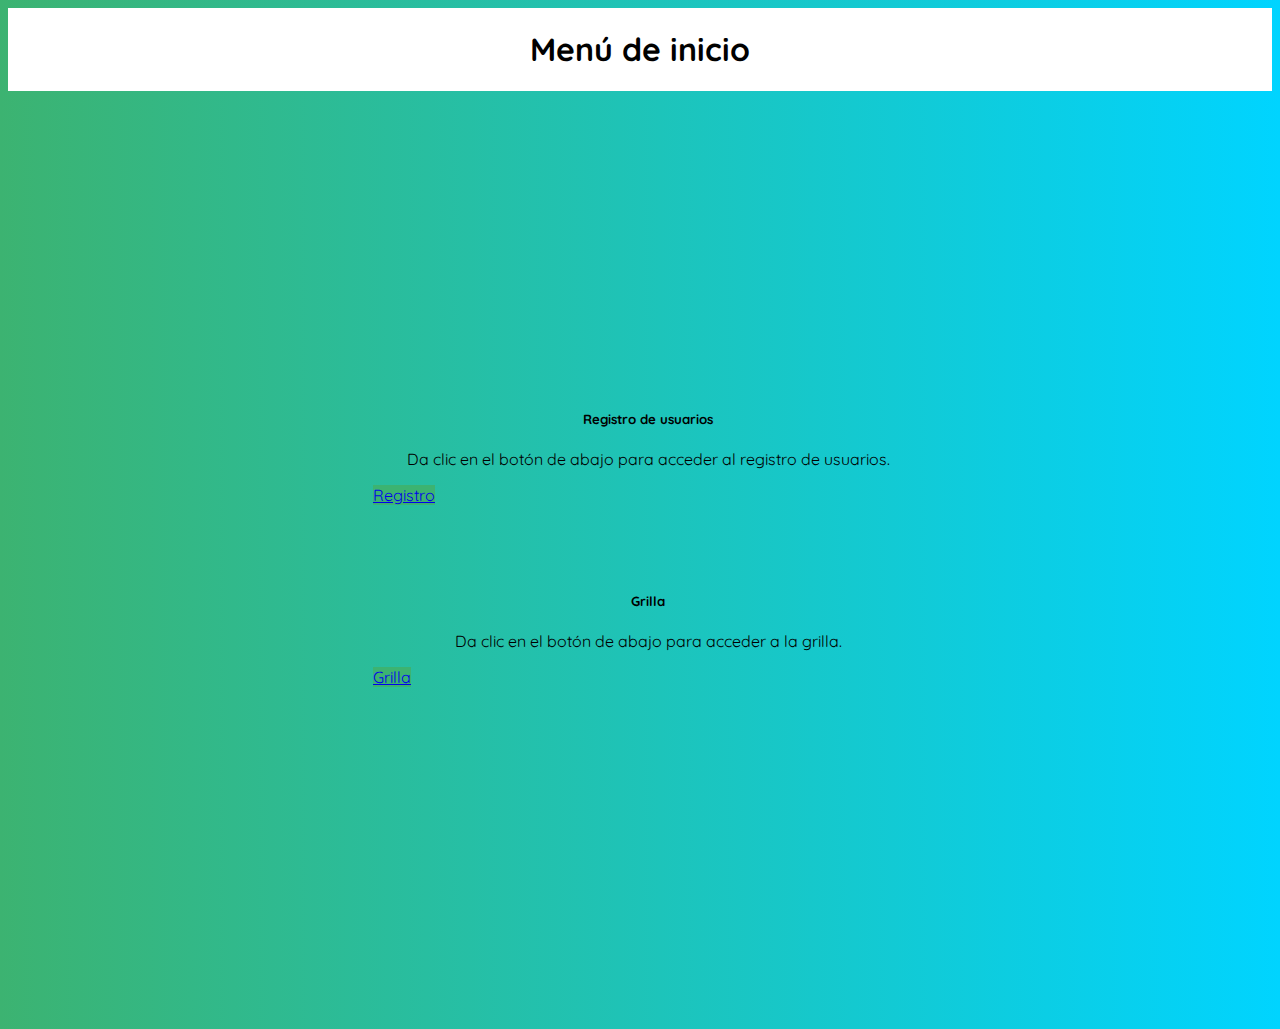
<file: index.html>
<!DOCTYPE html>
<html lang="en">
<head>
  <meta charset="UTF-8">
  <meta http-equiv="X-UA-Compatible" content="IE=edge">
  <meta name="viewport" content="width=device-width, initial-scale=1.0">
  <title>Menu</title>
  <link href="https://cdn.jsdelivr.net/npm/bootstrap@5.2.0/dist/css/bootstrap.min.css" rel="stylesheet" integrity="sha384-gH2yIJqKdNHPEq0n4Mqa/HGKIhSkIHeL5AyhkYV8i59U5AR6csBvApHHNl/vI1Bx" crossorigin="anonymous">
  <link rel="stylesheet" href="index.css">
</head>
<body>
  <div class="titulo">
    <h1>Menú de inicio</h1>
  </div>
  <div class="menu">
    <div class="row">
      <div class="col-sm-6">
        <div class="card">
          <div class="card-body">
            <h5 class="card-title">Registro de usuarios</h5>
            <p class="card-text">Da clic en el botón de abajo para acceder al registro de usuarios.</p>
            <a href="registro_usuario.html" class="btn btn-primary">Registro</a>
          </div>
        </div>
      </div>
      <div class="col-sm-6">
        <div class="card">
          <div class="card-body">
            <h5 class="card-title">Grilla</h5>
            <p class="card-text">Da clic en el botón de abajo para acceder a la grilla.</p>
            <a href="grilla.html" class="btn btn-primary">Grilla</a>
          </div>
        </div>
      </div>
    </div>
  </div>
</body>
</html>
</file>
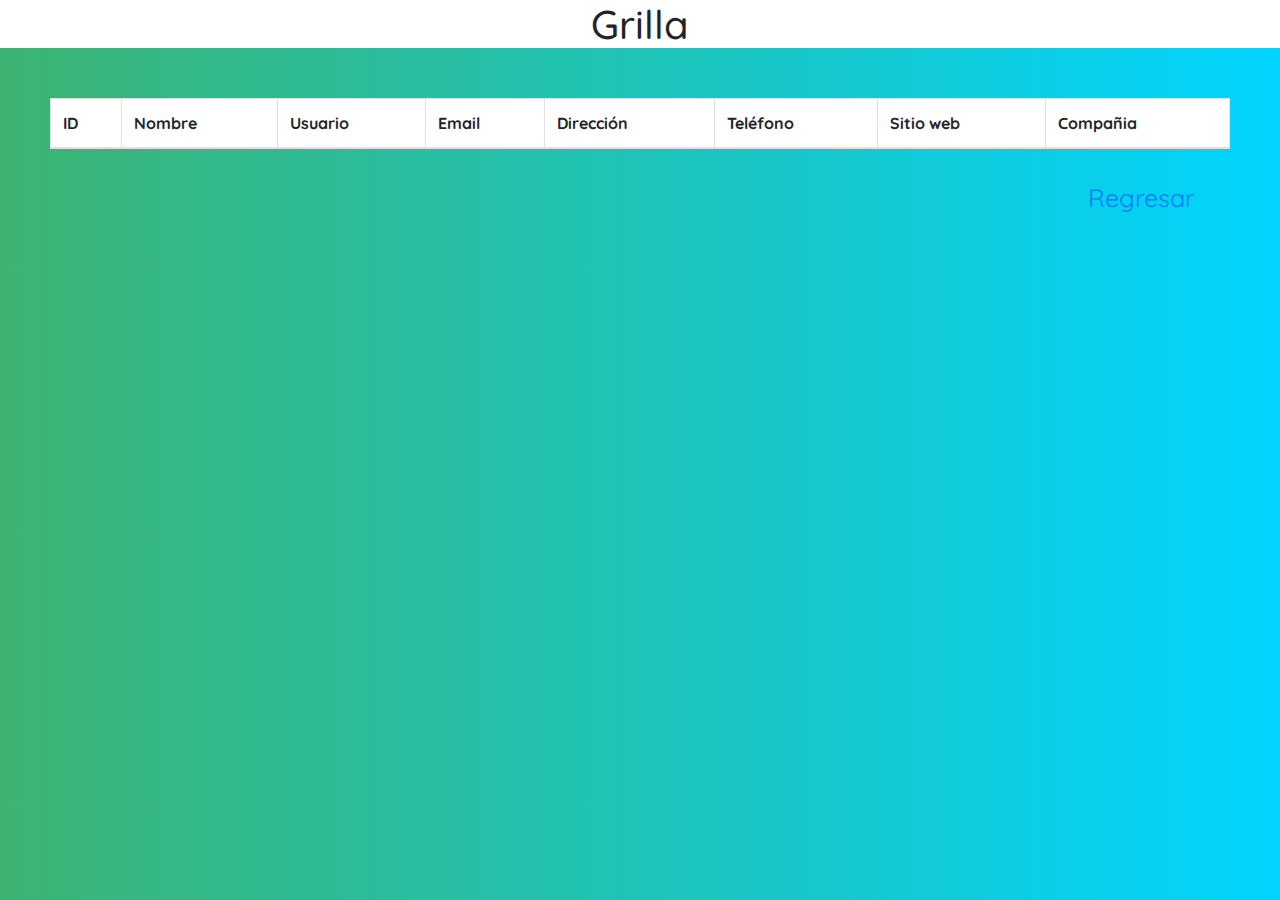
<file: grilla.html>
<!DOCTYPE html>
<html lang="en">
<head>
    <meta charset="UTF-8">
    <meta http-equiv="X-UA-Compatible" content="IE=edge">
    <meta name="viewport" content="width=device-width, initial-scale=1.0">
    <link rel="stylesheet" href="https://cdnjs.cloudflare.com/ajax/libs/twitter-bootstrap/4.5.2/css/bootstrap.css">
    <link rel="stylesheet" href="https://cdn.datatables.net/1.12.1/css/dataTables.bootstrap4.min.css">
    <link rel="stylesheet" href="grilla.css">
    <title>Grilla</title>
</head>
<body>
  <header>
    <h1 class="titulo">Grilla</h1>
  </header>
  <div class="tabla">
    <table id="table" class="table table-striped table-bordered" style="width:100%">
      <thead>
        <tr>
          <th>ID</th>
          <th>Nombre</th>
          <th>Usuario</th>
          <th>Email</th>
          <th>Dirección</th>
          <th>Teléfono</th>
          <th>Sitio web</th>
          <th>Compañia</th>
        </tr>
      </thead>
    </table>
    <div id="regresar">
      <a href="index.html">Regresar</a>
    </div>
  </div>
  <script src="https://code.jquery.com/jquery-3.5.1.js"></script>
  <script src="https://cdn.datatables.net/1.12.1/js/jquery.dataTables.min.js"></script>
  <script src="https://cdn.datatables.net/1.12.1/js/dataTables.bootstrap4.min.js"></script>
  <script src="grilla.js"></script>

</body>
</html>
</file>
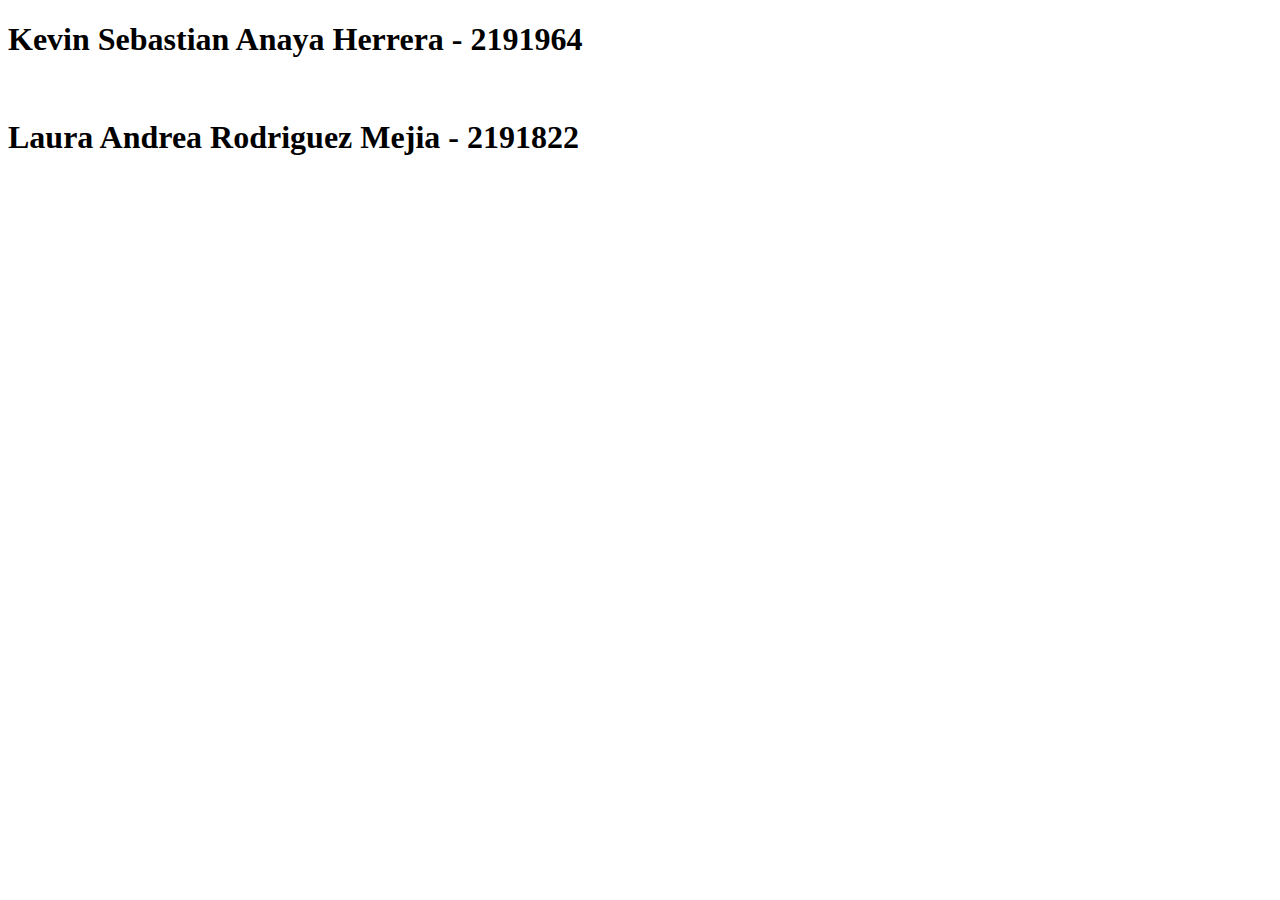
<file: integrantes.html>
<!DOCTYPE html>
<html lang="es">
<head>
    <meta charset="UTF-8">
    <meta http-equiv="X-UA-Compatible" content="IE=edge">
    <meta name="viewport" content="width=device-width, initial-scale=1.0">
    <title>Integrantes</title>
</head>
<body>
    <h1>Kevin Sebastian Anaya Herrera - 2191964</h1><br>
    <h1>Laura Andrea Rodriguez Mejia - 2191822</h1>    
</body>
</html>
</file>
<file: index.css>
@import url('https://fonts.googleapis.com/css2?family=Quicksand:wght@300&display=swap');
body{
    background: rgb(2,0,36);
    background: linear-gradient(90deg, rgba(2,0,36,1) 0%, rgba(60,179,113,1) 0%, rgba(0,212,255,1) 100%);
    font-family: 'Quicksand', sans-serif;
}
.titulo{
    display: flex;
    justify-content: center;
    align-items: center;
    margin-bottom: 30px;
    background-color: white;
}
.menu{
    display: flex;
    justify-content: center;
    align-items: center;
    width: 100vw;
    height: 100vh;
}
.btn{
    width: 100px;
    height: 40px;
    background-color: rgba(60,179,113,1);
    border-color: transparent;
}
.btn:hover{
    background-color: rgba(0,212,255,1);
    border-color: transparent;
}
.card-body{
    width: 550px;
    height: 160px;
    justify-items: center;
}
</file>
<file: grilla.css>
@import url('https://fonts.googleapis.com/css2?family=Quicksand:wght@300&display=swap');
body{
    background: rgb(2,0,36);
    background: linear-gradient(90deg, rgba(2,0,36,1) 0%, rgba(60,179,113,1) 0%, rgba(0,212,255,1) 100%);
    font-family: 'Quicksand', sans-serif;
}
.tabla{
    margin: 50px;
}
table{
    background-color: white;
}
.titulo{
    display: flex;
    justify-content: center;
    align-items: center;
    background-color: white;
}
#regresar{
    display: flex;
    justify-content: right;
    align-items: center;
    margin-right: 35px;
    margin-bottom: 30px;
    margin-top: 30px;
    font-size: 25px;
}
</file>
